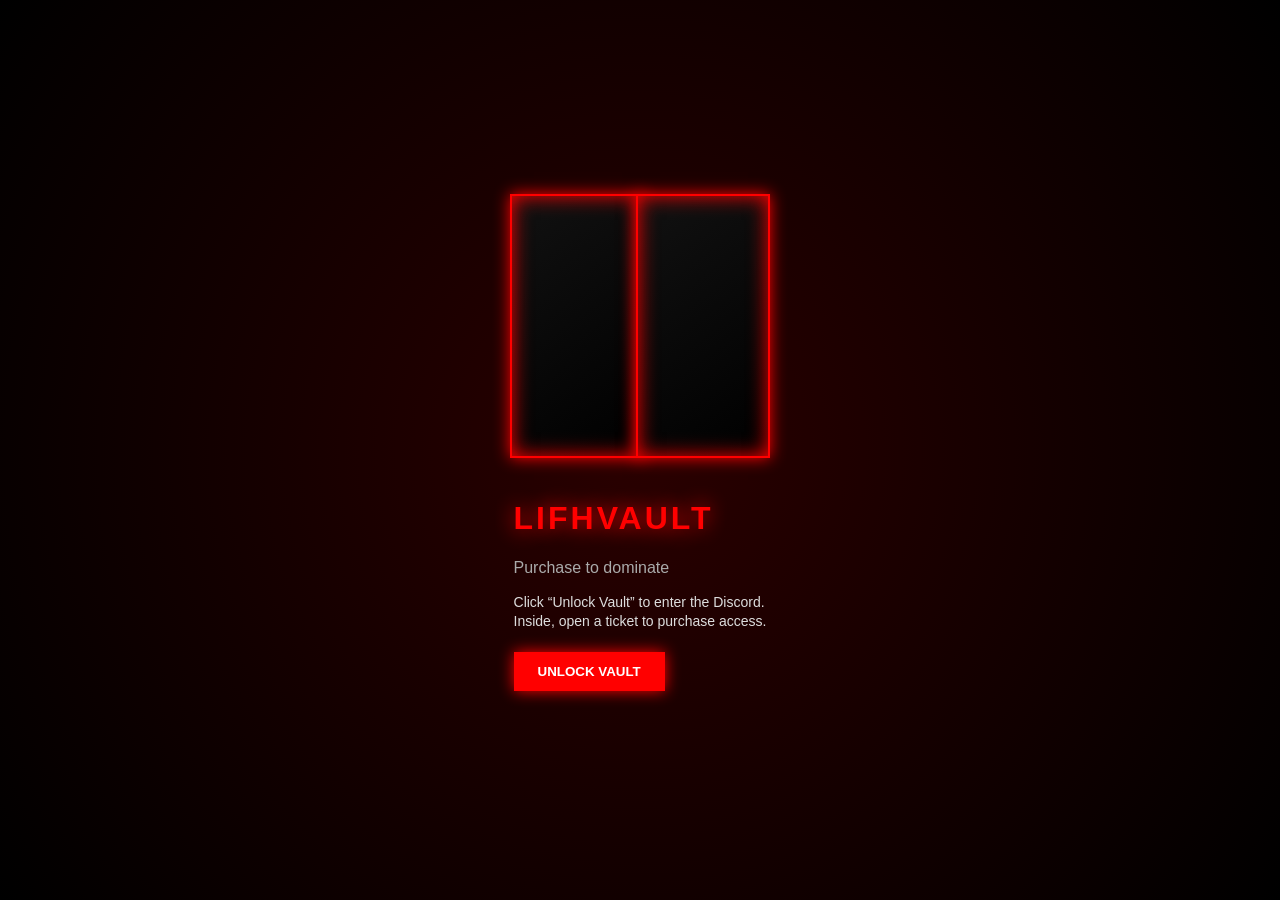
<file: index.html>
<!DOCTYPE html>
<html lang="en">
<head>
<meta charset="UTF-8" />
<meta name="viewport" content="width=device-width, initial-scale=1.0"/>
<title>LifhVault</title>
<link rel="stylesheet" href="style.css">
</head>
<body>

<div class="bg"></div>

<div class="vault-wrapper">

  <div class="vault-door" id="door">
    <div class="left-door"></div>
    <div class="right-door"></div>
  </div>

  <div class="content">
    <h1>LIFHVAULT</h1>
    <p class="sub">Purchase to dominate</p>

    <p class="instructions">
      Click “Unlock Vault” to enter the Discord.<br>
      Inside, open a ticket to purchase access.
    </p>

    <button onclick="unlockVault()">UNLOCK VAULT</button>

    <div id="status"></div>
  </div>

</div>

<script src="script.js"></script>
</body>
</html>
</file>
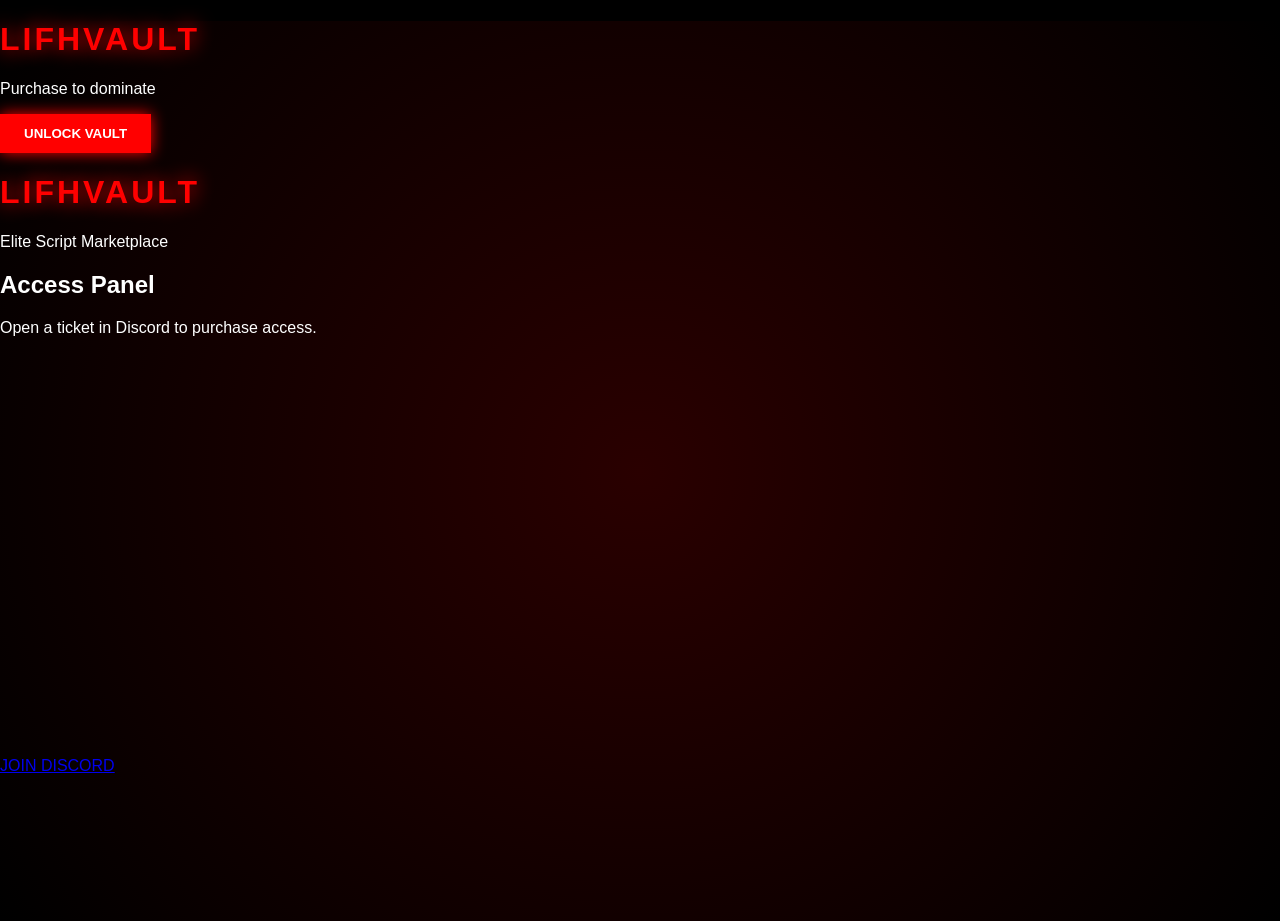
<file: LifhVault Index.html>
<!DOCTYPE html>
<html lang="en">
<head>
  <meta charset="UTF-8" />
  <meta name="viewport" content="width=device-width, initial-scale=1.0"/>
  <title>LifhVault</title>
  <link rel="stylesheet" href="style.css">
</head>

<body>
  <div class="bg"></div>

  <!-- VAULT ENTRY SCREEN -->
  <div id="entryScreen" class="center">
    <div class="vault-box">
      <h1 class="title">LIFHVAULT</h1>
      <p class="subtitle">Purchase to dominate</p>

      <div class="wheel-container">
        <div class="wheel" id="wheel"></div>
      </div>

      <button onclick="enterVault()" class="enter-btn">
        UNLOCK VAULT
      </button>
    </div>
  </div>

  <!-- MAIN SITE -->
  <div id="mainSite" class="hidden">
    <header>
      <h1>LIFHVAULT</h1>
      <p class="glow">Elite Script Marketplace</p>
    </header>

    <section class="panel">
      <h2>Access Panel</h2>
      <p>Open a ticket in Discord to purchase access.</p>

      <iframe 
        src="https://discord.com/widget?id=YOUR_SERVER_ID&theme=dark"
        width="100%"
        height="400"
        allowtransparency="true"
        frameborder="0">
      </iframe>

      <a class="buy-btn" href="https://discord.com" target="_blank">
        JOIN DISCORD
      </a>
    </section>
  </div>

  <script src="script.js"></script>
</body>
</html>
</file>
<file: style.css>
body {
  margin: 0;
  font-family: Arial, sans-serif;
  background: black;
  overflow: hidden;
  color: white;
}

.bg {
  position: absolute;
  width: 100%;
  height: 100%;
  background: radial-gradient(circle, #2a0000, #000);
  z-index: -1;
}

/* CENTER */
.vault-wrapper {
  height: 100vh;
  display: flex;
  align-items: center;
  justify-content: center;
  flex-direction: column;
}

/* DOOR */
.vault-door {
  width: 260px;
  height: 260px;
  position: relative;
  margin-bottom: 25px;
}

.left-door, .right-door {
  position: absolute;
  width: 50%;
  height: 100%;
  background: linear-gradient(145deg, #111, #000);
  border: 2px solid red;
  box-shadow: 0 0 20px red inset, 0 0 15px red;
  transition: transform 1.8s ease;
}

/* CLOSED POSITION */
.left-door { left: 0; }
.right-door { right: 0; }

/* OPEN STATE */
.vault-door.open .left-door {
  transform: translateX(-120%) rotateY(-45deg);
}

.vault-door.open .right-door {
  transform: translateX(120%) rotateY(45deg);
}

/* TEXT */
h1 {
  color: red;
  text-shadow: 0 0 20px red;
  letter-spacing: 3px;
}

.sub {
  color: #aaa;
}

.instructions {
  color: #ddd;
  font-size: 14px;
  margin: 10px 0 20px;
  line-height: 1.4;
}

button {
  padding: 12px 24px;
  background: red;
  border: none;
  color: white;
  font-weight: bold;
  cursor: pointer;
  box-shadow: 0 0 15px red;
}

button:hover {
  background: darkred;
}

#status {
  margin-top: 15px;
  color: white;
}
</file>
